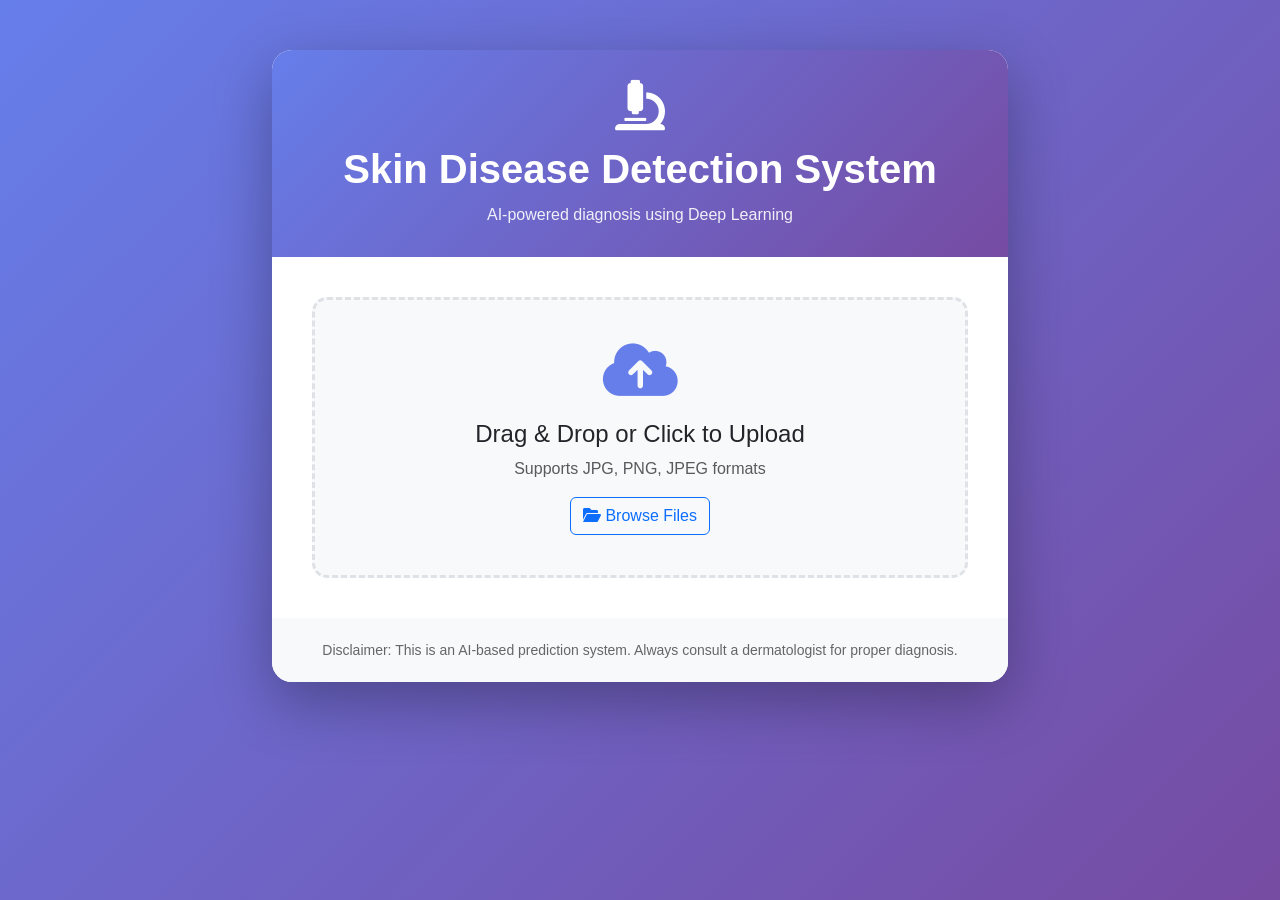
<file: backend/app/templates/index.html>
<!DOCTYPE html>
<html lang="en">

<head>
    <meta charset="UTF-8">
    <meta name="viewport" content="width=device-width, initial-scale=1.0">
    <title>Skin Disease Detection System</title>
    <link href="https://cdn.jsdelivr.net/npm/bootstrap@5.1.3/dist/css/bootstrap.min.css" rel="stylesheet">
    <link rel="stylesheet" href="https://cdnjs.cloudflare.com/ajax/libs/font-awesome/6.0.0/css/all.min.css">
    <style>
        body {
            background: linear-gradient(135deg, #667eea 0%, #764ba2 100%);
            min-height: 100vh;
            font-family: 'Segoe UI', Tahoma, Geneva, Verdana, sans-serif;
        }

        .container {
            padding-top: 50px;
            padding-bottom: 50px;
        }

        .main-card {
            background: white;
            border-radius: 20px;
            box-shadow: 0 20px 60px rgba(0, 0, 0, 0.3);
            overflow: hidden;
        }

        .header {
            background: linear-gradient(135deg, #667eea 0%, #764ba2 100%);
            color: white;
            padding: 30px;
            text-align: center;
        }

        .header h1 {
            margin: 0;
            font-size: 2.5rem;
            font-weight: bold;
        }

        .header p {
            margin: 10px 0 0;
            opacity: 0.9;
        }

        .content {
            padding: 40px;
        }

        .upload-area {
            border: 3px dashed #dee2e6;
            border-radius: 15px;
            padding: 40px;
            text-align: center;
            transition: all 0.3s ease;
            cursor: pointer;
            background: #f8f9fa;
        }

        .upload-area:hover {
            border-color: #667eea;
            background: #f0f0ff;
        }

        .upload-area.dragover {
            border-color: #667eea;
            background: #e8e8ff;
        }

        .upload-icon {
            font-size: 60px;
            color: #667eea;
            margin-bottom: 20px;
        }

        .preview-container {
            margin-top: 30px;
            display: none;
        }

        .preview-image {
            max-width: 300px;
            max-height: 300px;
            border-radius: 10px;
            box-shadow: 0 5px 15px rgba(0, 0, 0, 0.2);
        }

        .btn-predict {
            background: linear-gradient(135deg, #667eea 0%, #764ba2 100%);
            border: none;
            padding: 12px 40px;
            font-size: 18px;
            font-weight: bold;
            border-radius: 50px;
            margin-top: 20px;
            transition: transform 0.2s;
        }

        .btn-predict:hover {
            transform: scale(1.05);
            box-shadow: 0 5px 20px rgba(102, 126, 234, 0.4);
        }

        .class-badge {
            display: inline-block;
            padding: 8px 16px;
            border-radius: 20px;
            font-weight: bold;
            margin: 5px;
        }

        .loading {
            display: none;
            text-align: center;
            margin-top: 20px;
        }

        .spinner-border {
            width: 3rem;
            height: 3rem;
        }

        .footer {
            text-align: center;
            padding: 20px;
            background: #f8f9fa;
            color: #666;
        }

        @keyframes fadeIn {
            from {
                opacity: 0;
                transform: translateY(20px);
            }

            to {
                opacity: 1;
                transform: translateY(0);
            }
        }

        .fade-in {
            animation: fadeIn 0.5s ease-out;
        }
    </style>
</head>

<body>
    <div class="container">
        <div class="row justify-content-center">
            <div class="col-md-8">
                <div class="main-card fade-in">
                    <div class="header">
                        <i class="fas fa-microscope" style="font-size: 50px; margin-bottom: 15px;"></i>
                        <h1>Skin Disease Detection System</h1>
                        <p>AI-powered diagnosis using Deep Learning</p>
                    </div>

                    <div class="content">
                        <form id="predictionForm" action="/predict" method="post" enctype="multipart/form-data">
                            <div class="upload-area" id="uploadArea">
                                <i class="fas fa-cloud-upload-alt upload-icon"></i>
                                <h4>Drag & Drop or Click to Upload</h4>
                                <p class="text-muted">Supports JPG, PNG, JPEG formats</p>
                                <input type="file" name="file" id="fileInput" accept="image/*" style="display: none;">
                                <button type="button" class="btn btn-outline-primary"
                                    onclick="document.getElementById('fileInput').click()">
                                    <i class="fas fa-folder-open"></i> Browse Files
                                </button>
                            </div>

                            <div class="preview-container" id="previewContainer">
                                <h5><i class="fas fa-image"></i> Preview:</h5>
                                <div class="text-center">
                                    <img id="previewImage" class="preview-image" alt="Preview">
                                </div>
                            </div>

                            <div class="text-center">
                                <button type="submit" class="btn btn-predict text-white" id="predictBtn"
                                    style="display: none;">
                                    <i class="fas fa-stethoscope"></i> Analyze Image
                                </button>
                            </div>

                            <div class="loading" id="loading">
                                <div class="spinner-border text-primary" role="status">
                                    <span class="visually-hidden">Loading...</span>
                                </div>
                                <p class="mt-2">Analyzing image...</p>
                            </div>
                        </form>
                    </div>

                    <div class="footer">
                        <small>Disclaimer: This is an AI-based prediction system. Always consult a dermatologist for
                            proper diagnosis.</small>
                    </div>
                </div>
            </div>
        </div>
    </div>

    <script>
        const uploadArea = document.getElementById('uploadArea');
        const fileInput = document.getElementById('fileInput');
        const previewContainer = document.getElementById('previewContainer');
        const previewImage = document.getElementById('previewImage');
        const predictBtn = document.getElementById('predictBtn');
        const form = document.getElementById('predictionForm');
        const loading = document.getElementById('loading');

        // Click on upload area
        uploadArea.addEventListener('click', () => {
            fileInput.click();
        });

        // Drag and drop
        uploadArea.addEventListener('dragover', (e) => {
            e.preventDefault();
            uploadArea.classList.add('dragover');
        });

        uploadArea.addEventListener('dragleave', () => {
            uploadArea.classList.remove('dragover');
        });

        uploadArea.addEventListener('drop', (e) => {
            e.preventDefault();
            uploadArea.classList.remove('dragover');
            const file = e.dataTransfer.files[0];
            if (file && file.type.startsWith('image/')) {
                handleFile(file);
            }
        });

        // File input change
        fileInput.addEventListener('change', (e) => {
            if (e.target.files[0]) {
                handleFile(e.target.files[0]);
            }
        });

        function handleFile(file) {
            const reader = new FileReader();
            reader.onload = function (e) {
                previewImage.src = e.target.result;
                previewContainer.style.display = 'block';
                predictBtn.style.display = 'inline-block';
                uploadArea.style.opacity = '0.5';
            };
            reader.readAsDataURL(file);

            // Update form data
            const dataTransfer = new DataTransfer();
            dataTransfer.items.add(file);
            fileInput.files = dataTransfer.files;
        }

        form.addEventListener('submit', () => {
            loading.style.display = 'block';
            predictBtn.disabled = true;
        });
    </script>
</body>

</html>
</file>
